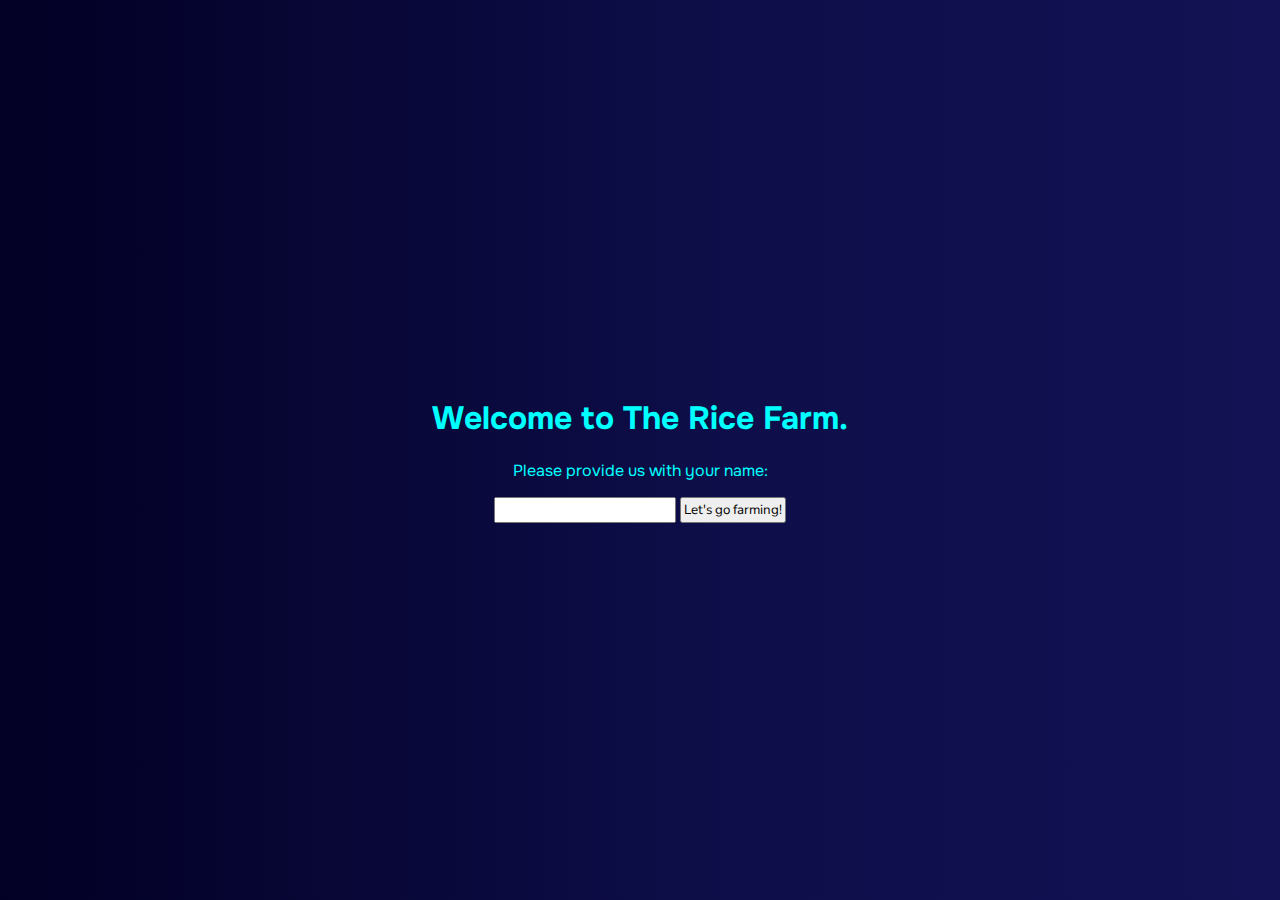
<file: index.html>
<!DOCTYPE html>
<html>
<!-- the skeleton, or base of the rice farming game -->

<head>
  <meta charset="utf-8">
  <meta name="viewport" content="width=device-width">
  <link href="style.css" rel="stylesheet" type="text/css" />
  <title>The Rice Farm</title>
</head>

<body>
  <div id="startup">
    <h1>Welcome to The Rice Farm.</h1>
    <p>Please provide us with your name:</p>
    <form id="name">
      <input type="text">
      <input type="submit" value="Let's go farming!">
    </form>
  </div>
  <div id="introduction">
    
  </div>
  <div id="game">
    <h3 id="welcomename">Welcome back, Peasant </h3>
    <p>notice: best for large windows</p>
    <a href="landing.html" target="_blank"><button>learn more...</button></a><br>
    <button style="display:none;margin: 0 auto;" id="showend" onclick="document.getElementById('ending').style.display = 'block'">show ending</button>

    <br>
    <div id="xpBarContainer">
      <div id="xpLevel"></div>
      <div id="xpBar">
        <div id="filledXP"></div>
        <div class="divider" style="left: 10%;"></div>
        <div class="divider" style="left: 20%;"></div>
        <div class="divider" style="left: 30%;"></div>
        <div class="divider" style="left: 40%;"></div>
        <div class="divider" style="left: 50%;"></div>
        <div class="divider" style="left: 60%;"></div>
        <div class="divider" style="left: 70%;"></div>
        <div class="divider" style="left: 80%;"></div>
        <div class="divider" style="left: 90%;"></div>
      </div>
    </div>
    <div id="stats">
      <p>Seeds left: </p><select id="choosing">
        <option value="noselect">Not selected</option>
        <option value="plain">Plain</option>
        <option value="select" disabled>Select</option>
        <option value="brown" disabled>Brown</option>
        <option value="gold" disabled>Gold</option>
      </select>
      <p id="water">Water left: </p>
      <p id="money">Money: 元</p>
      <p id="riceamount">Rice: <br>Brown rice: <br>Gold rice: </p><button id="sell">Sell Rice</button>
      <p id="fertilizer">Fertilizer: </p><select id="usefert">
        <option value="true">On</option>
        <option value="false" selected>Off</option>
      </select>
      <p id="research">Research: 0</p>
    </div>
    <div id="stufff">
      <div id="funbuttons">
        <button class="funactive" onclick="show(this)" id="0">Market</button>
        <button onclick="show(this)" id="1">Research</button>
        <button onclick="show(this)" id="2">Achievements/Stats</button>
        <button onclick="show(this)" id="3">Settings</button></div>
      <span id="tabs">
      <div class="shop" id="activetab">
        <button>Buy rice seeds</button><br>
        <button>???????</button><br>
        <button>Buy water</button><br>
        <button>Buy fertilizer</button><br>
        <button>???????</button><br>
      </div>
      <div class="science">
        <button>?????</button><br>
        <button>?????</button><br>
        <button>?????</button><br>
        <button>?????</button><br>
        <button>?????</button><br>
        <button>?????</button><br>
      </div>
      <div class="achievestats">
        Achievements<br><br>
        <div>
        </div><br><br>
        Player Stats
        <div>
        </div>
      </div>
      <div class="settingz">
        <button id="delete" style="background-color:red">wipe all data</button><br>
        <button id="manualsave">(manually) save data</button><br>
        <button id="namechange">change name</button><br>
        <button id="export">export</button><button id="import">import</button><br>
        <textarea id="blig"></textarea><br>
        <button onclick="alert(`Credits:
        The source code for this was developed by me, Edward Jiang. The original source of inspiration was from my friend, nicknamed Giuseppe, to make the rice farming aspect. The late game components were largely influenced by Liu Cixin's Three Body Problem series, Space Company (game by Sparticle999), and my physics teacher. Special kudos to @Dodge1 on replit for helping devise the XP bar solution! He is a fantastic person. Detailed credits can be found in many of the source files.`)">show credits</button><br>
        <button
          onclick="alert('Remember to download a new version occasionally for newest updates!');window.open('https://github.com/Edward358-AI/thericefarm/archive/refs/heads/main.zip', '_blank')">Offline
          version download</button>
        <button onclick="window.open('mailto:edward456jiang@gmail.com', '_blank')">Questions? Comments? Bugs?</button>
      </div>
      </span>
    </div>
    <div id="tiles">
      <button class="tile">Empty soil</button>
      <button class="tile">Empty soil</button>
      <button class="tile">Empty soil</button>
      <button class="tile">Empty soil</button>
      <button class="tile">Empty soil</button>
      <button class="tile">Empty soil</button>
      <button class="tile">Empty soil</button>
      <button class="tile">Empty soil</button>
      <button class="tile">Empty soil</button>
    </div>
    <div id="dialogs"></div>
  </div>
  <script src="object-observe.js"></script>
  <script src="lzstring.js"></script>
  <script src="constant.js"></script>
  <script src="save.js"></script>
  <script src="update.js"></script>
  <script src="market.js"></script>
  <script src="settings.js"></script>
  <script src="science.js"></script>
  <script src="xp.js"></script>
  <script src="notif.js"></script>
  <script src="game.js"></script>
  <script>
    function show(item) {
      let a = document.getElementsByClassName("funactive")[0]
      let b = document.getElementById("tabs")
      b.children[a.id].removeAttribute("id")
      b.children[item.id].id = "activetab"
      a.classList.remove("funactive")
      item.classList.add("funactive")
    }
  </script>
</body>
<div id="ending" style="height:100%;width:100%;background-size: cover;background: rgb(2,0,36);background: linear-gradient(90deg, rgba(2,0,36,1) 0%, rgba(14,14,74,1) 57%, rgba(18,18,84,1) 100%);color: cyan;z-index: 999;font-family: Onest, sans-serif;position:absolute;text-align:center;display:flex;animation:fadein 5s linear;display:none;" onclick="this.style.display = 'none'">
  <span style="margin:auto;">
    <h1>Congratulations.</h1>
    <h3>You have reached the end of the game.</h3>
    <p>This is the end of a journey of a lifetime. What felt like days of grinding and playing has been compressed into one small little game. Yet time passes by so quickly, leaving us with no time to spare. You have proven to the stars and yourself, that the only true limitation is ourselves. What we perceive as impossible is only impossible in our imagination. You see, the reason why our brainpower is limited its because it limits itself. To be able to think freely and turn those thoughts into tangible reality would be the ultimate end goal. Will humanity ever reach this ultimate goal, I will never know. But starting with you, you can strive toward it. Instead of giving yourself to time itself, give that time to yourself. Only you will truly benefit from it, and that's what matters. These are some words left by the stars. I thought you might wanted to read it. Now, farewell. You can revisit this message anytime you'd like.</p>
  </span>
</div>
</html>
</file>
<file: style.css>
/* styles needed for the rice farming game */

@import url('https://fonts.googleapis.com/css2?family=JetBrains+Mono:wght@300&family=La+Belle+Aurore&family=Nunito:wght@300&family=Press+Start+2P&family=Source+Code+Pro:ital,wght@1,300&family=Zen+Dots&display=swap');
@import url('https://fonts.googleapis.com/css2?family=Onest&display=swap');

.science {
  display:none;
}

#funbuttons {
  margin-bottom: 10px;
}

#activetab {
  display: block;
}

html {
  width: 100%;
  height: 100%;
  background-size: cover;
  background: rgb(2,0,36);
  background: linear-gradient(90deg, rgba(2,0,36,1) 0%, rgba(14,14,74,1) 57%, rgba(18,18,84,1) 100%);
  color: cyan;
  font-family: Onest, sans-serif;
}

#browntrade {
  background-size: cover;
  background-repeat: no-repeat;
}

a {
  color: cyan;
  cursor: pointer;
  text-decoration: none;
  font-family: Nunito, monospace;
}

select {
  font-family: Onest, sans-serif;
  padding: 5px;
  border-radius: 10px;
  cursor: pointer;
  outline: 1px solid;
  border: none;
  margin: 5px;
  color: cyan;
  background-color:#1438a3;
}

select option {
  color: black;
}
select option:disabled {
  color: #5e5e5e;
}

select option {
  background-color: white;
}


button {
  padding: 5px;
  font-family: Onest, sans-serif;
  border-radius: 10px;
  cursor: pointer;
  outline: 1px solid;
  border: none;
  margin: 5px;
  color: cyan;
  background-color:#1438a3;
}

button:hover {
  background-color:#245bff;
  transform: scale(1.15);
  transition: 0.5s;
}

button:active {
  transform: translateY(-5px);
  transition: 0.1s;
}

form input {
  font-family: Nunito, sans-serif;
  padding: 2px;
  cursor: pointer;
}

form input:hover {
  transform: scale(1.15);
  transition: 0.5s;
}

form input:active {
  transform: translateY(-5px);
  transition: 0.1s;
}

button[disabled] {
  cursor: not-allowed;
  transform: none;
  transition: none;
  background-color: #b8b8b8;
}

hr {
  height: 2px;
  background-color: black;
  border: none;
}


.funactive {
  background-color:#4267d7;
}
body {
  margin: 0;
  padding:0;
  display: flex;
  flex-direction: column;
  min-height: 100vh;
  width:100%;
  overflow-wrap:break-word;
}

#startup {
  font-family:Onest, monospace;
  text-align:center;
  animation-name: bigin;
  animation-duration: 0.5s;
  position:relative;
  margin: auto;
}


#game {
  display:none;
  font-family: Onest, monospace;
  text-align:center;
  width: 100%;
  min-height: 100%;
  justify-content: space-evenly;
  align-items: top;
}





.tile {
  display:none;
  font-family: Onest, monospace;
  text-align:center;
  margin: 7px;
  width: 1.05in;
  height: 1.05in;
  vertical-align: top;
  border-radius: 10px;
  cursor: pointer;
}

.tile:hover {
  transform: scale(1.15);
  transition: 0.5s;
}

.tile:active {
  transform: translateY(-5px);
  transition: 0.1s;
}

.shop {
  display:none;
}

.shop button {
  color:cyan;
  padding: 10px;
  font-family: Onest, monospace;
  border-radius: 10px;
  cursor:pointer;
  animation-name: shadowfade;
  animation-duration: 2s;
  animation-iteration-count: infinite;
  animation-timing-function: ease-in-out;
  margin: 10px;
}
.shop button:hover {
  transform: scale(1.15);
  transition: 0.5s;
}
.shop button:active {
  transform: translateY(-5px);
  transition: 0.1s;
}

#buywater {
  background-size: cover;
  background-repeat: no-repeat;
}

#buyplain {
  background-size: cover;
  background-repeat: no-repeat;
}

#buyboost {
  background-size: cover;
  background-repeat: no-repeat;
}

#byland {
  background-size: cover;
  background-repeat: no-repeat;
  margin-bottom: 5px;
}

.shop {
  text-align:center;
}

#stufff {
  width:33%;
  float:right;
}
  #tiles {
  width:33%;
  margin:auto;
    max-width: 360px;
}

#stats {
  width:33%;
  float:left;
}

@media screen and (min-width: 460px) {
  #stufff {
  width:33%;
  float:right;
  margin-right:20px;
}

#stats {
  width:33%;
  float:left;
  margin-left:20px;
}
}
  
#dialogs {
  display:flex;
  flex-direction:column;
  position: fixed;
  bottom: 0;
  right: 0;
  height: auto;
  overflow: auto;
  justify-content: flex-end;
}

@keyframes fadein {from {opacity: 0; }to{ opacity: 1; }}
@keyframes fadeout {from{opacity:0.9;}to{opacity:0;}}
@keyframes fadeoutother {from{opacity:1;}to{opacity: 0;}}
@keyframes fadeinout {0% {opacity:1}50% {opacity: 0;}100%{opacity:1;}}
@keyframes bigin {from{scale:2;}to{scale:1}}
@keyframes shadowfade {0%{box-shadow: #000 0px 0px 0px;}50%{box-shadow: #000 0px 0px 10px;}100%{box-shadow: #000 0px 0px 0px;}}
@keyframes biginout {0%{scale:1;} 50%{scale:2;}100%{scale:1;}}

          #xpBarContainer {
        width: 300px;
        height: 40px;
        position: relative;
        margin: auto;
        margin-bottom: 20px;
      }
  
      #xpBar {
        width: 100%;
        height: 16px;
        border: 4px solid #000000;
        border-radius: 10px;
        position: relative;
        background-color: #7ab3b3;
      }
  
      .divider {
        height: 100%;
        width: 2px;
        background-color: #000000;
        position: absolute;
        top: 0;
      }
  
      #filledXP {
        border-radius:7px;
        height: 100%;
        position: absolute;
        background-color: darkblue;
        top: 0;
        left: 0;
      }
  
      #xpLevel {
        width: 300px;
        text-align: center;
        order: 1
      }

.settingz {
  display:none;
}

.achievestats {
  display:none;
}

#settingz button {
  background-color: #1438a3;
}

@keyframes flash {
  0% {background-color:#0040ff;} 
  20% {background-color: #1438a3;} 
  40% {background-color:#0040ff;} 
  60% {background-color: #1438a3;} 
  100% {background-color:#0040ff;}
}
</file>
